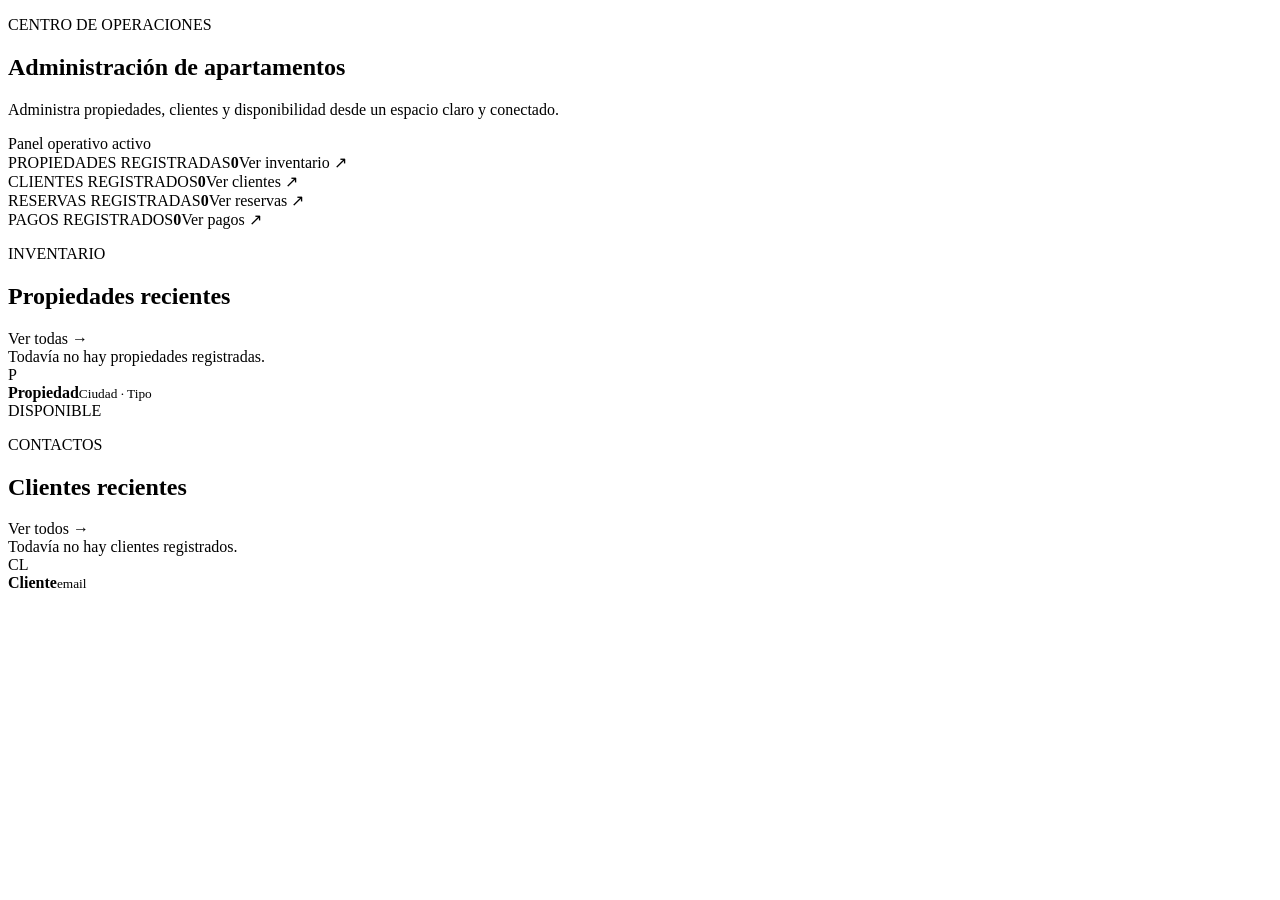
<file: src/main/resources/templates/index.html>
<!DOCTYPE html>
<html lang="es" xmlns:th="http://www.thymeleaf.org">
<head th:replace="~{fragments/layout :: head('Resumen')}"></head>
<body class="app-body">
<nav th:replace="~{fragments/layout :: navbar}"></nav>
<div th:replace="~{fragments/layout :: alerts}"></div>
<main class="app-shell py-5">
    <section class="hero-band mb-5">
        <div>
            <p class="eyebrow">CENTRO DE OPERACIONES</p>
            <h1>Administración de apartamentos</h1>
            <p class="hero-copy">Administra propiedades, clientes y disponibilidad desde un espacio claro y conectado.</p>
        </div>
        <div class="hero-note"><span class="status-dot"></span><span>Panel operativo activo</span></div>
    </section>
    <section class="row g-3 mb-5">
        <div class="col-md-3">
            <div class="metric-panel metric-coral"><span class="metric-label">PROPIEDADES REGISTRADAS</span><strong th:text="${propiedadesTotal}">0</strong><a th:href="@{/propiedades}">Ver inventario <span>↗</span></a></div>
        </div>
        <div class="col-md-3">
            <div class="metric-panel metric-ink"><span class="metric-label">CLIENTES REGISTRADOS</span><strong th:text="${clientesTotal}">0</strong><a th:href="@{/clientes}">Ver clientes <span>↗</span></a></div>
        </div>
        <div class="col-md-3">
            <div class="metric-panel metric-mint"><span class="metric-label">RESERVAS REGISTRADAS</span><strong th:text="${reservasTotal}">0</strong><a th:href="@{/reservas}">Ver reservas <span>↗</span></a></div>
        </div>
        <div class="col-md-3">
            <div class="metric-panel metric-payment"><span class="metric-label">PAGOS REGISTRADOS</span><strong th:text="${pagosTotal}">0</strong><a th:href="@{/pagos}">Ver pagos <span>↗</span></a></div>
        </div>
    </section>
    <section class="row g-5">
        <div class="col-lg-7"><div class="panel p-4 h-100">
            <div class="section-heading"><div><p class="eyebrow">INVENTARIO</p><h2>Propiedades recientes</h2></div><a class="text-link" th:href="@{/propiedades}">Ver todas →</a></div>
            <div th:if="${#lists.isEmpty(propiedadesRecientes)}" class="empty-state">Todavía no hay propiedades registradas.</div>
            <div th:each="propiedad : ${propiedadesRecientes}" class="list-row">
                <div class="property-avatar" th:text="${#strings.substring(propiedad.titulo, 0, 1).toUpperCase()}">P</div>
                <div class="flex-grow-1"><strong th:text="${propiedad.titulo}">Propiedad</strong><small th:text="${propiedad.ciudad + ' · ' + propiedad.tipo}">Ciudad · Tipo</small></div>
                <span class="badge-status" th:text="${propiedad.estado}">DISPONIBLE</span>
            </div>
        </div></div>
        <div class="col-lg-5"><div class="panel p-4 h-100">
            <div class="section-heading"><div><p class="eyebrow">CONTACTOS</p><h2>Clientes recientes</h2></div><a class="text-link" th:href="@{/clientes}">Ver todos →</a></div>
            <div th:if="${#lists.isEmpty(clientesRecientes)}" class="empty-state">Todavía no hay clientes registrados.</div>
            <div th:each="cliente : ${clientesRecientes}" class="list-row">
                <div class="initials" th:text="${#strings.substring(cliente.nombres, 0, 1) + #strings.substring(cliente.apellidos, 0, 1)}">CL</div>
                <div class="flex-grow-1"><strong th:text="${cliente.nombres + ' ' + cliente.apellidos}">Cliente</strong><small th:text="${cliente.email}">email</small></div>
            </div>
        </div></div>
    </section>
</main>
<footer th:replace="~{fragments/layout :: footer}"></footer>
<script th:replace="~{fragments/layout :: scripts}"></script>
</body>
</html>
</file>
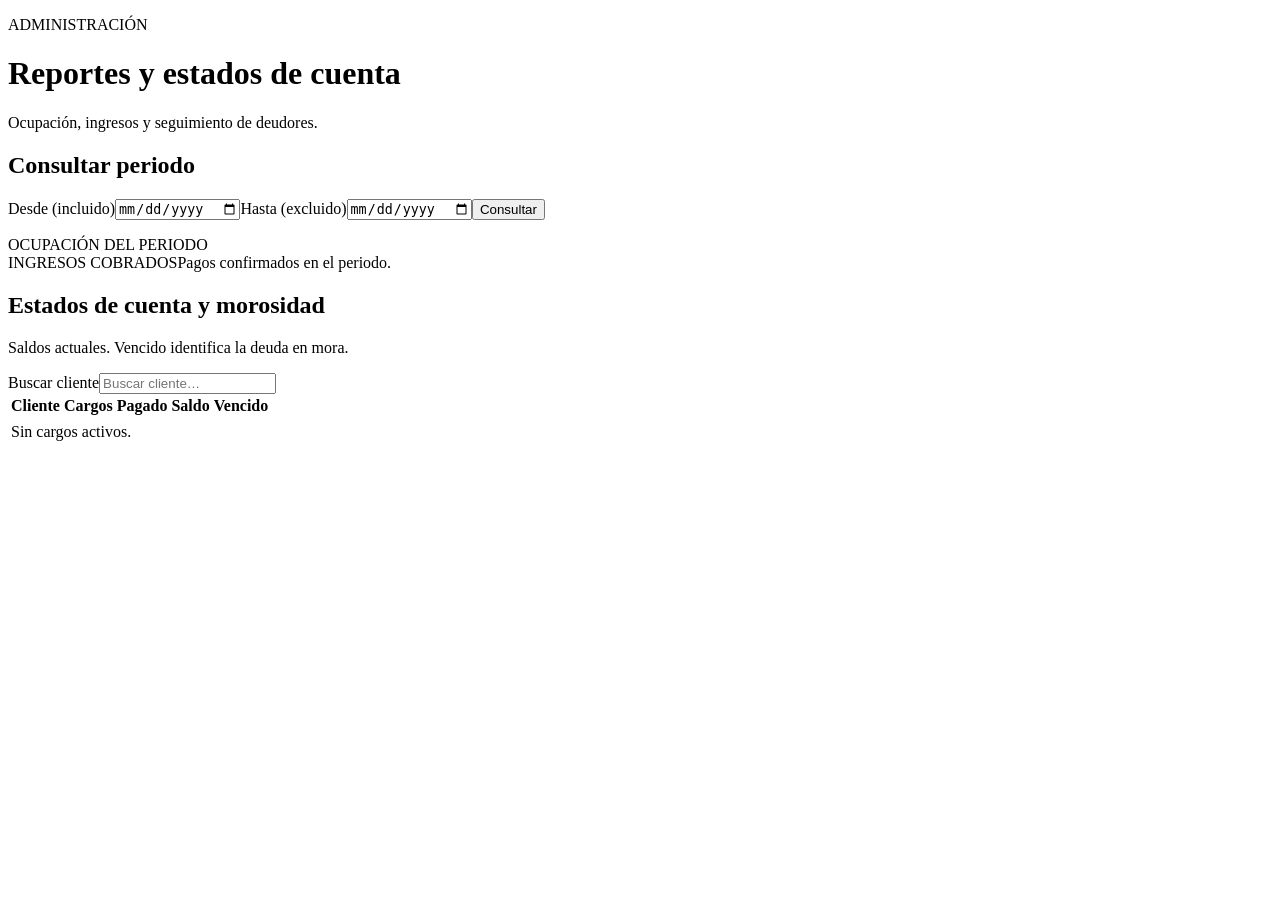
<file: src/main/resources/templates/reportes.html>
<!DOCTYPE html>
<html lang="es" xmlns:th="http://www.thymeleaf.org">
<head th:replace="~{fragments/layout :: head('Reportes')}"></head>
<body class="app-body"><nav th:replace="~{fragments/layout :: navbar}"></nav>
<main class="app-shell py-5">
<header class="page-header"><div><p class="eyebrow">ADMINISTRACIÓN</p><h1>Reportes y estados de cuenta</h1><p class="page-lede">Ocupación, ingresos y seguimiento de deudores.</p></div></header>
<div class="panel p-4 mb-4"><h2 class="h5 mb-3">Consultar periodo</h2><form method="get" class="report-filter"><label for="desde">Desde (incluido)<input id="desde" class="form-control mt-2" type="date" name="desde" th:value="${desde}" required></label><label for="hasta">Hasta (excluido)<input id="hasta" class="form-control mt-2" type="date" name="hasta" th:value="${hasta}" required></label><button class="btn btn-accent">Consultar</button></form></div>
<p th:if="${error}" class="alert alert-danger" role="alert" th:text="${error}"></p>
<th:block th:if="${ocupacion != null}">
<div class="row g-4 mb-4"><div class="col-md-6"><div class="metric-panel"><span class="metric-label">OCUPACIÓN DEL PERIODO</span><strong th:text="${ocupacion.porcentaje() + '%'}"></strong><span class="text-muted" th:text="${ocupacion.nochesOcupadas() + ' de ' + ocupacion.nochesTotales() + ' noches'}"></span></div></div><div class="col-md-6"><div class="metric-panel metric-mint"><span class="metric-label">INGRESOS COBRADOS</span><strong th:text="${'$' + ingresos.total()}"></strong><span class="text-muted">Pagos confirmados en el periodo.</span></div></div></div>
<section class="panel p-3 p-md-4" data-catalog><div class="catalog-header"><div><h2 class="h5">Estados de cuenta y morosidad</h2><p class="text-muted small mb-0">Saldos actuales. Vencido identifica la deuda en mora.</p></div><label class="search-box"><span class="visually-hidden">Buscar cliente</span><input type="search" class="form-control form-control-sm" data-search placeholder="Buscar cliente…"></label></div>
<div class="table-responsive"><table class="table table-hover"><thead><tr><th>Cliente</th><th>Cargos</th><th>Pagado</th><th>Saldo</th><th>Vencido</th></tr></thead><tbody>
<tr data-record th:each="c : ${cuentas}"><td th:text="${c.cliente()}"></td><td th:text="${'$' + c.cargos()}"></td><td th:text="${'$' + c.pagado()}"></td><td th:text="${'$' + c.saldo()}"></td><td th:text="${'$' + c.vencido()}" th:classappend="${c.vencido().signum() > 0} ? 'text-danger fw-bold' : ''"></td></tr>
<tr th:if="${#lists.isEmpty(cuentas)}"><td colspan="5" class="empty-table">Sin cargos activos.</td></tr><tr data-no-results hidden><td colspan="5" class="empty-table">No se encontraron clientes.</td></tr>
</tbody></table></div></section></th:block>
</main><footer th:replace="~{fragments/layout :: footer}"></footer><script th:replace="~{fragments/layout :: scripts}"></script></body></html>
</file>
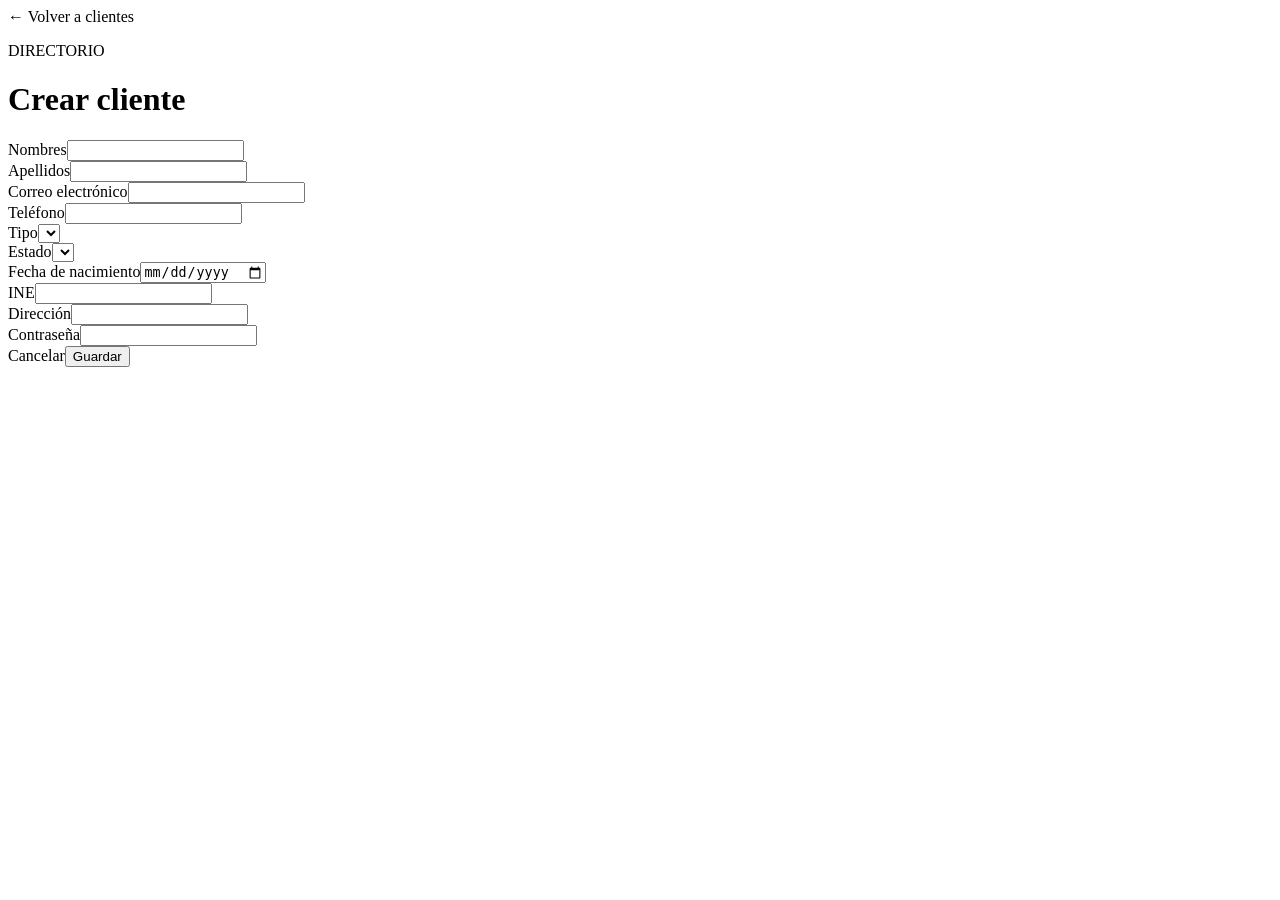
<file: src/main/resources/templates/clientes/formulario.html>
<!DOCTYPE html>
<html lang="es" xmlns:th="http://www.thymeleaf.org">
<head th:replace="~{fragments/layout :: head(${modo} + ' cliente')}"></head>
<body class="app-body"><nav th:replace="~{fragments/layout :: navbar}"></nav><div th:replace="~{fragments/layout :: alerts}"></div>
<main class="app-shell py-5 form-page"><a class="back-link" th:href="@{/clientes}">← Volver a clientes</a><div class="page-header compact"><div><p class="eyebrow">DIRECTORIO</p><h1 th:text="${modo + ' cliente'}">Crear cliente</h1></div></div>
<form th:fragment="registro" class="form-surface" th:object="${cliente}" th:action="${modo == 'Crear'} ? @{/clientes} : @{/clientes/{id}(id=${cliente.id})}" method="post"><div class="row g-4"><div class="col-md-6"><label class="form-label" for="nombres">Nombres</label><input class="form-control" th:field="*{nombres}" required><div class="field-error" th:errors="*{nombres}"></div></div><div class="col-md-6"><label class="form-label" for="apellidos">Apellidos</label><input class="form-control" th:field="*{apellidos}" required><div class="field-error" th:errors="*{apellidos}"></div></div><div class="col-md-6"><label class="form-label" for="email">Correo electrónico</label><input class="form-control" type="email" th:field="*{email}" required><div class="field-error" th:errors="*{email}"></div></div><div class="col-md-6"><label class="form-label" for="telefono">Teléfono</label><input class="form-control" th:field="*{telefono}"></div><div class="col-md-6"><label class="form-label" for="tipo">Tipo</label><select class="form-select" th:field="*{tipo}"><option th:each="tipo : ${T(com.api.apartamentos.models.ClienteModel.TipoCliente).values()}" th:value="${tipo}" th:text="${tipo}"></option></select></div><div class="col-md-6"><label class="form-label" for="estatus">Estado</label><select class="form-select" th:field="*{estatus}"><option th:each="estado : ${T(com.api.apartamentos.models.ClienteModel.ClienteStatus).values()}" th:value="${estado}" th:text="${estado}"></option></select></div><div class="col-md-6"><label class="form-label" for="fechaNacimiento">Fecha de nacimiento</label><input class="form-control" type="date" th:field="*{fechaNacimiento}"></div><div class="col-md-6"><label class="form-label" for="ine">INE</label><input class="form-control" th:field="*{ine}"></div><div class="col-12"><label class="form-label" for="direccion">Dirección</label><input class="form-control" th:field="*{direccion}"></div><div class="col-md-6"><label class="form-label" for="password" th:text="${modo == 'Crear' ? 'Contraseña' : 'Nueva contraseña (opcional)'}">Contraseña</label><input id="password" class="form-control" type="password" name="password" autocomplete="new-password" th:required="${modo == 'Crear'}"><div class="field-error" th:errors="*{password}"></div></div></div><div class="form-actions"><a class="btn btn-light" th:href="@{/clientes}">Cancelar</a><button class="btn btn-accent" type="submit" th:text="${modo + ' cliente'}">Guardar</button></div></form></main><footer th:replace="~{fragments/layout :: footer}"></footer><script th:replace="~{fragments/layout :: scripts}"></script></body></html>
</file>
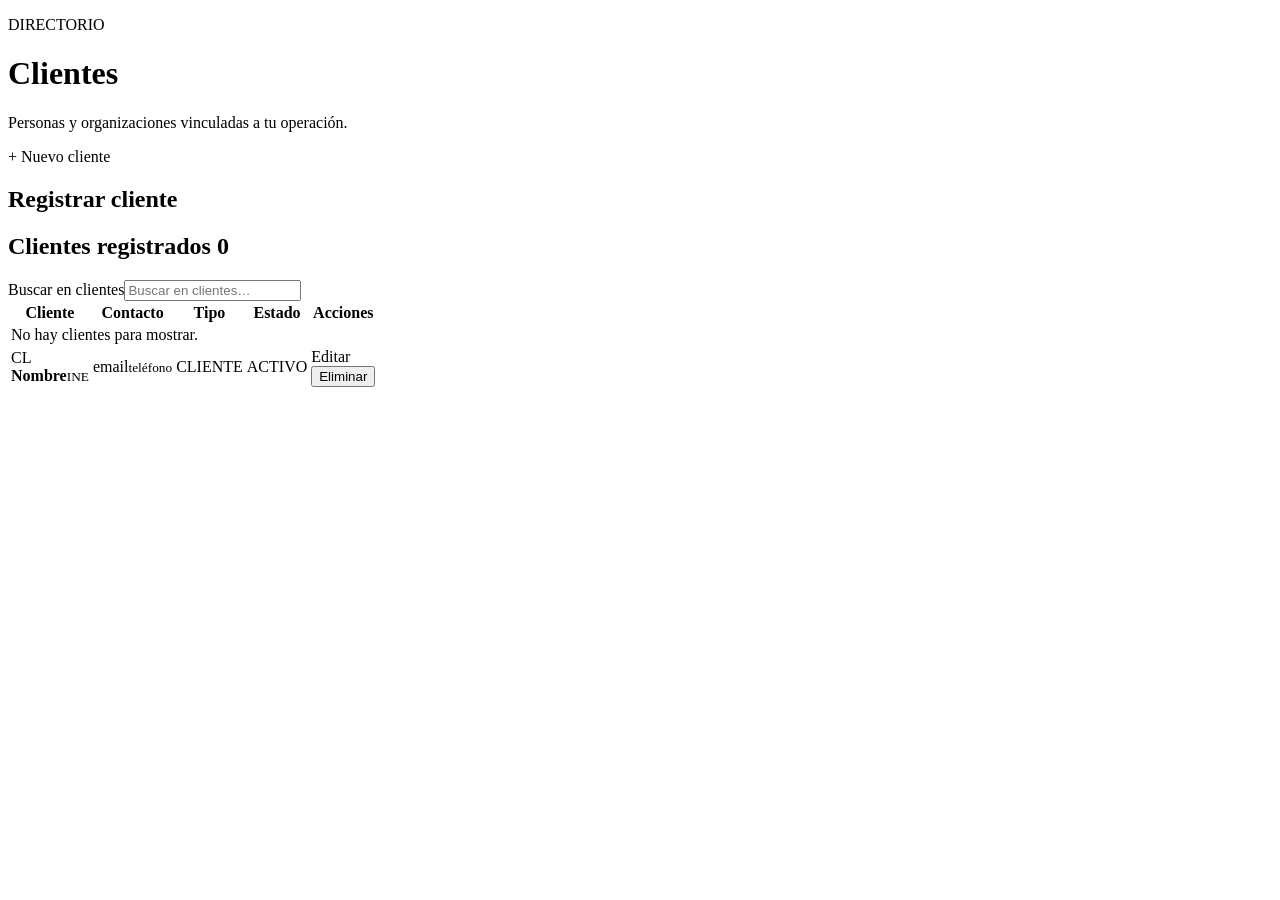
<file: src/main/resources/templates/clientes/lista.html>
<!DOCTYPE html>
<html lang="es" xmlns:th="http://www.thymeleaf.org">
<head th:replace="~{fragments/layout :: head('Clientes')}"></head>
<body class="app-body">
<nav th:replace="~{fragments/layout :: navbar}"></nav>
<div th:replace="~{fragments/layout :: alerts}"></div>
<main class="app-shell py-5">
    <div class="page-header"><div><p class="eyebrow">DIRECTORIO</p><h1>Clientes</h1><p class="page-lede">Personas y organizaciones vinculadas a tu operación.</p></div><a class="btn btn-accent" th:href="@{/clientes/nuevo}">+ Nuevo cliente</a></div>
    <div class="row g-4 management-grid">
<section class="col-lg-4"><div class="panel p-4 quick-form" id="registro"><h2 class="h5 mb-3">Registrar cliente</h2><div th:replace="~{clientes/formulario :: registro}"></div></div></section>
<section class="col-lg-8" data-catalog><div class="panel p-3 p-md-4"><div class="catalog-header"><h2 class="h5 mb-0">Clientes registrados <span class="record-count" th:text="${#lists.size(clientes)}">0</span></h2><label class="search-box"><span class="visually-hidden">Buscar en clientes</span><input class="form-control form-control-sm" type="search" data-search placeholder="Buscar en clientes…"></label></div>
<div class="table-wrap">
        <table class="table table-hover align-middle mb-0"><thead><tr><th>Cliente</th><th>Contacto</th><th>Tipo</th><th>Estado</th><th class="text-end">Acciones</th></tr></thead>
        <tbody><tr th:if="${#lists.isEmpty(clientes)}"><td colspan="5" class="empty-table">No hay clientes para mostrar.</td></tr>
        <tr data-record th:each="cliente : ${clientes}"><td><div class="d-flex align-items-center gap-3"><div class="initials" th:text="${#strings.substring(cliente.nombres, 0, 1) + #strings.substring(cliente.apellidos, 0, 1)}">CL</div><div><strong th:text="${cliente.nombres + ' ' + cliente.apellidos}">Nombre</strong><small class="d-block text-muted" th:text="${cliente.ine != null ? 'INE ' + cliente.ine : 'Sin INE'}">INE</small></div></div></td><td><span th:text="${cliente.email}">email</span><small class="d-block text-muted" th:text="${cliente.telefono != null ? cliente.telefono : 'Sin teléfono'}">teléfono</small></td><td th:text="${cliente.tipo}">CLIENTE</td><td><span class="badge-status" th:text="${cliente.estatus}">ACTIVO</span></td><td class="text-end"><a class="action-link" data-edit-dialog th:href="@{/clientes/{id}/editar(id=${cliente.id})}">Editar</a><form class="d-inline" th:action="@{/clientes/{id}/eliminar(id=${cliente.id})}" method="post"><button class="action-link action-danger" type="submit">Eliminar</button></form></td></tr><tr data-no-results hidden><td colspan="5" class="empty-table">No se encontraron resultados para tu búsqueda.</td></tr></tbody></table>
    </div></div></section></div>
</main>
<footer th:replace="~{fragments/layout :: footer}"></footer><script th:replace="~{fragments/layout :: scripts}"></script>
</body>
</html>
</file>
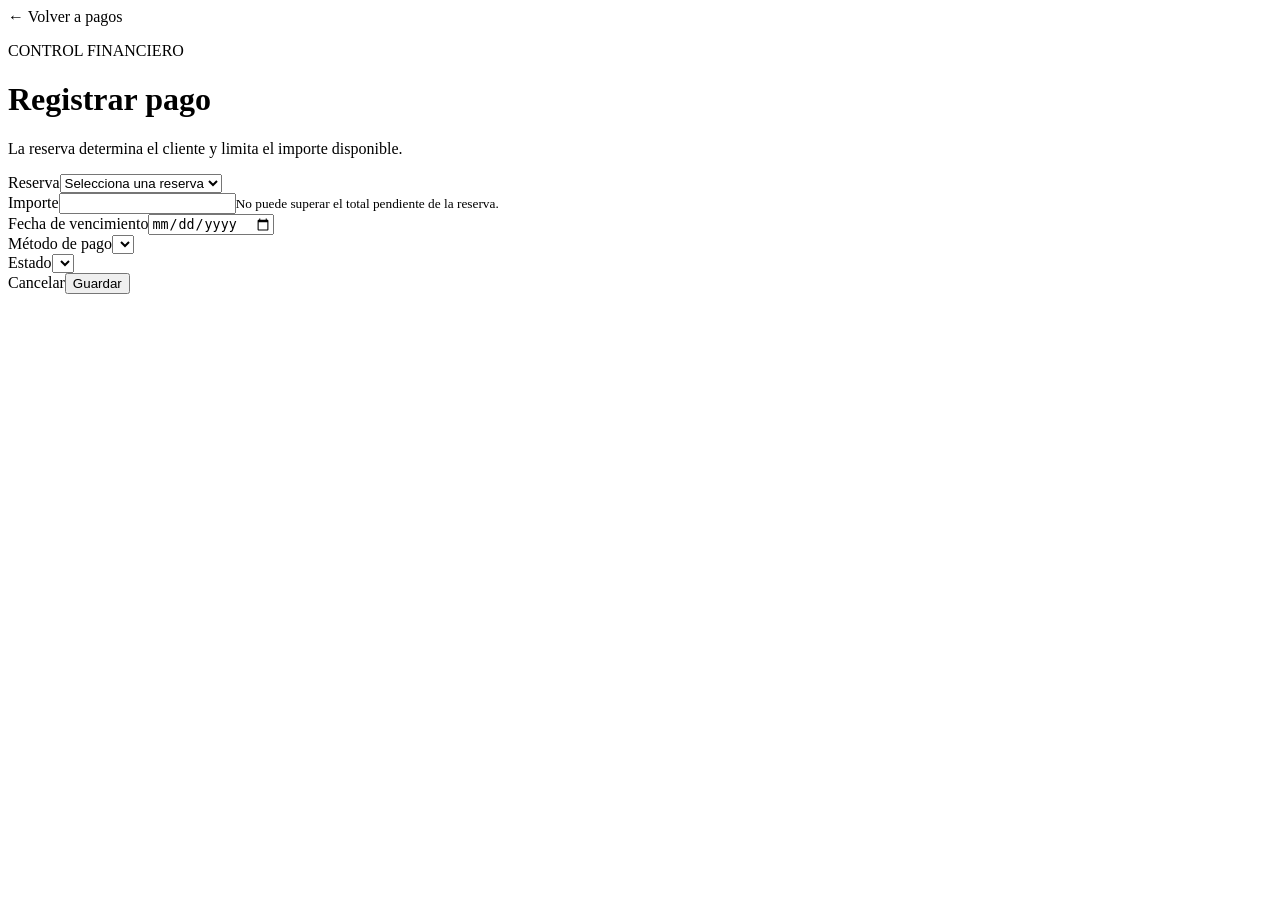
<file: src/main/resources/templates/pagos/formulario.html>
<!DOCTYPE html>
<html lang="es" xmlns:th="http://www.thymeleaf.org">
<head th:replace="~{fragments/layout :: head(${modo} + ' pago')}"></head>
<body class="app-body">
<nav th:replace="~{fragments/layout :: navbar}"></nav>
<div th:replace="~{fragments/layout :: alerts}"></div>
<main class="app-shell py-5 form-page">
    <a class="back-link" th:href="@{/pagos}">← Volver a pagos</a>
    <div class="page-header compact"><div><p class="eyebrow">CONTROL FINANCIERO</p><h1 th:text="${modo + ' pago'}">Registrar pago</h1><p class="page-lede">La reserva determina el cliente y limita el importe disponible.</p></div></div>
    <div th:if="${error}" class="alert alert-danger" th:text="${error}"></div>
    <form th:fragment="registro" class="form-surface" th:object="${pago}" th:action="${modo == 'Crear'} ? @{/pagos} : @{/pagos/{id}(id=${pago.idPago})}" method="post">
        <div class="row g-4">
            <div class="col-12"><label class="form-label" for="reservaId">Reserva</label><select id="reservaId" class="form-select" name="reservaId" required><option value="">Selecciona una reserva</option><option th:each="reserva : ${reservas}" th:value="${reserva.idReservacion}" th:selected="${pago.reserva != null and pago.reserva.idReservacion == reserva.idReservacion}" th:text="${'#' + reserva.idReservacion + ' · ' + reserva.cliente.nombres + ' ' + reserva.cliente.apellidos + ' · $' + reserva.importeTotal}"></option></select></div>
            <div class="col-md-6"><label class="form-label" for="importe">Importe</label><input class="form-control" type="number" min="0.01" step="0.01" th:field="*{importe}" required><small class="form-hint">No puede superar el total pendiente de la reserva.</small></div>
            <div class="col-md-6"><label class="form-label" for="fechaVencimiento">Fecha de vencimiento</label><input class="form-control" type="date" th:field="*{fechaVencimiento}" required></div>
            <div class="col-md-6"><label class="form-label" for="metodo">Método de pago</label><select class="form-select" th:field="*{metodo}" required><option th:each="metodo : ${T(com.api.apartamentos.models.PagosModel.MetodoPago).values()}" th:value="${metodo}" th:text="${metodo}"></option></select></div>
            <div class="col-md-6" th:if="${modo == 'Editar'}"><label class="form-label" for="estado">Estado</label><select class="form-select" th:field="*{estado}"><option th:each="estado : ${T(com.api.apartamentos.models.PagosModel.EstadoPago).values()}" th:value="${estado}" th:text="${estado}"></option></select></div>
        </div>
        <div class="form-actions"><a class="btn btn-light" th:href="@{/pagos}">Cancelar</a><button class="btn btn-accent" type="submit" th:text="${modo + ' pago'}">Guardar</button></div>
    </form>
</main>
<footer th:replace="~{fragments/layout :: footer}"></footer><script th:replace="~{fragments/layout :: scripts}"></script>
</body>
</html>
</file>
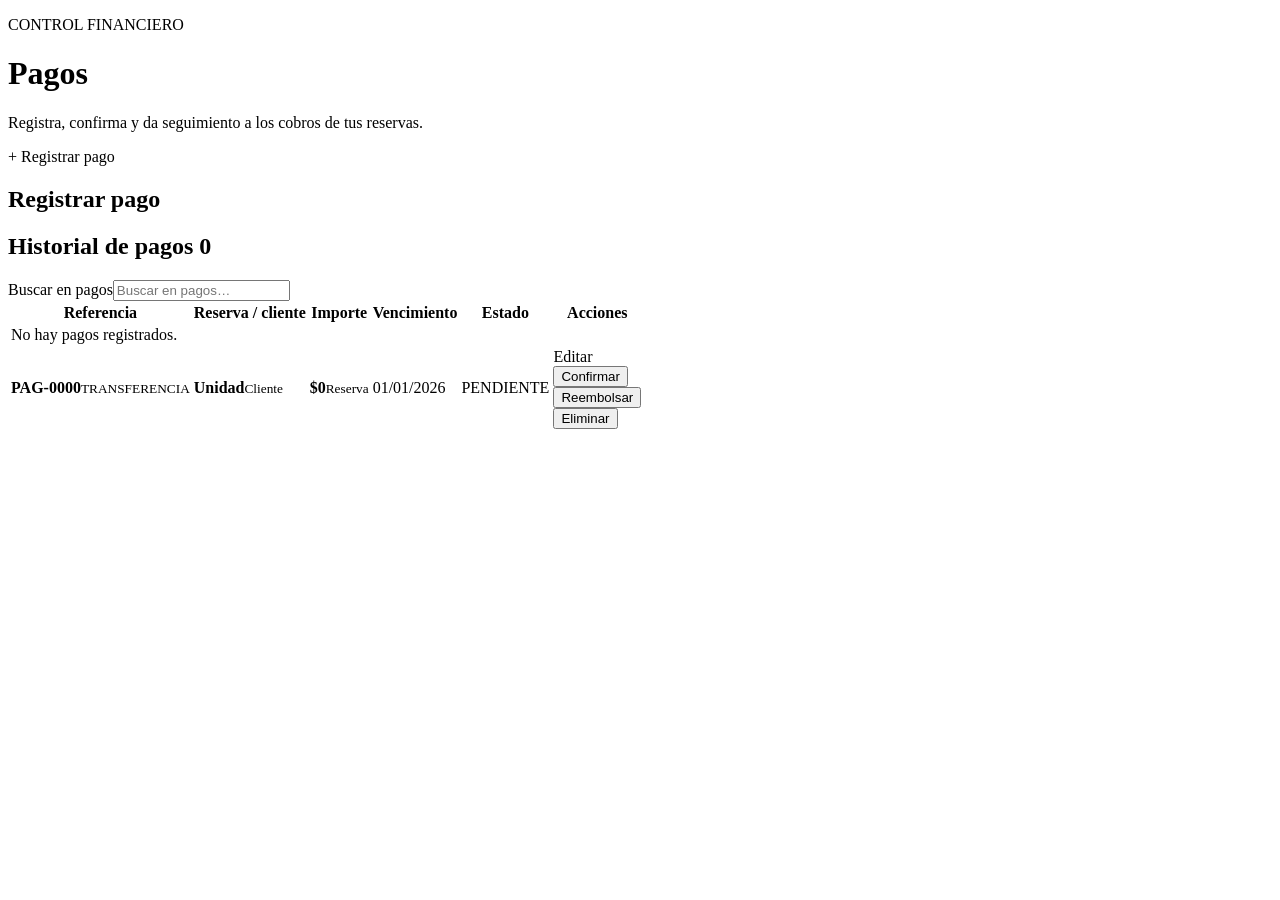
<file: src/main/resources/templates/pagos/lista.html>
<!DOCTYPE html>
<html lang="es" xmlns:th="http://www.thymeleaf.org">
<head th:replace="~{fragments/layout :: head('Pagos')}"></head>
<body class="app-body">
<nav th:replace="~{fragments/layout :: navbar}"></nav>
<div th:replace="~{fragments/layout :: alerts}"></div>
<main class="app-shell py-5">
    <div class="page-header">
        <div><p class="eyebrow">CONTROL FINANCIERO</p><h1>Pagos</h1><p class="page-lede">Registra, confirma y da seguimiento a los cobros de tus reservas.</p></div>
        <a class="btn btn-accent" th:href="@{/pagos/nuevo}">+ Registrar pago</a>
    </div>
    <div class="row g-4 management-grid">
<section class="col-lg-4"><div class="panel p-4 quick-form" id="registro"><h2 class="h5 mb-3">Registrar pago</h2><div th:replace="~{pagos/formulario :: registro}"></div></div></section>
<section class="col-lg-8" data-catalog><div class="panel p-3 p-md-4"><div class="catalog-header"><h2 class="h5 mb-0">Historial de pagos <span class="record-count" th:text="${#lists.size(pagos)}">0</span></h2><label class="search-box"><span class="visually-hidden">Buscar en pagos</span><input class="form-control form-control-sm" type="search" data-search placeholder="Buscar en pagos…"></label></div>
<div class="table-wrap">
        <table class="table table-hover align-middle mb-0">
            <thead><tr><th>Referencia</th><th>Reserva / cliente</th><th>Importe</th><th>Vencimiento</th><th>Estado</th><th class="text-end">Acciones</th></tr></thead>
            <tbody>
                <tr th:if="${#lists.isEmpty(pagos)}"><td colspan="6" class="empty-table">No hay pagos registrados.</td></tr>
                <tr data-record th:each="pago : ${pagos}">
                    <td><strong th:text="${pago.referenciaPago}">PAG-0000</strong><small class="d-block text-muted" th:text="${pago.metodo}">TRANSFERENCIA</small></td>
                    <td><strong th:text="${pago.reserva.unidad.nombre}">Unidad</strong><small class="d-block text-muted" th:text="${pago.cliente.nombres + ' ' + pago.cliente.apellidos}">Cliente</small></td>
                    <td><strong th:text="${'$' + pago.importe}">$0</strong><small class="d-block text-muted" th:text="${'reserva $' + pago.reserva.importeTotal}">Reserva</small></td>
                    <td th:text="${#temporals.format(pago.fechaVencimiento, 'dd/MM/yyyy')}">01/01/2026</td>
                    <td><span class="badge-status" th:classappend="${pago.estado.name() == 'REEMBOLSADO' or pago.estado.name() == 'RECHAZADO' ? ' badge-cancelled' : ''}" th:text="${pago.estado}">PENDIENTE</span></td>
                    <td class="text-end"><a class="action-link" data-edit-dialog th:href="@{/pagos/{id}/editar(id=${pago.idPago})}" th:if="${pago.estado.name() != 'PAGADO' and pago.estado.name() != 'REEMBOLSADO'}">Editar</a><form class="d-inline" th:if="${pago.estado.name() == 'PENDIENTE' or pago.estado.name() == 'EN_PROCESO'}" th:action="@{/pagos/{id}/confirmar(id=${pago.idPago})}" method="post"><button class="action-link" type="submit">Confirmar</button></form><form class="d-inline" th:if="${pago.estado.name() == 'PAGADO'}" th:action="@{/pagos/{id}/reembolsar(id=${pago.idPago})}" method="post"><button class="action-link action-danger" type="submit">Reembolsar</button></form><form class="d-inline" th:if="${pago.estado.name() != 'PAGADO' and pago.estado.name() != 'REEMBOLSADO'}" th:action="@{/pagos/{id}/eliminar(id=${pago.idPago})}" method="post"><button class="action-link action-danger" type="submit">Eliminar</button></form></td>
                </tr>
            <tr data-no-results hidden><td colspan="6" class="empty-table">No se encontraron resultados para tu búsqueda.</td></tr></tbody>
        </table>
    </div></div></section></div>
</main>
<footer th:replace="~{fragments/layout :: footer}"></footer><script th:replace="~{fragments/layout :: scripts}"></script>
</body>
</html>
</file>
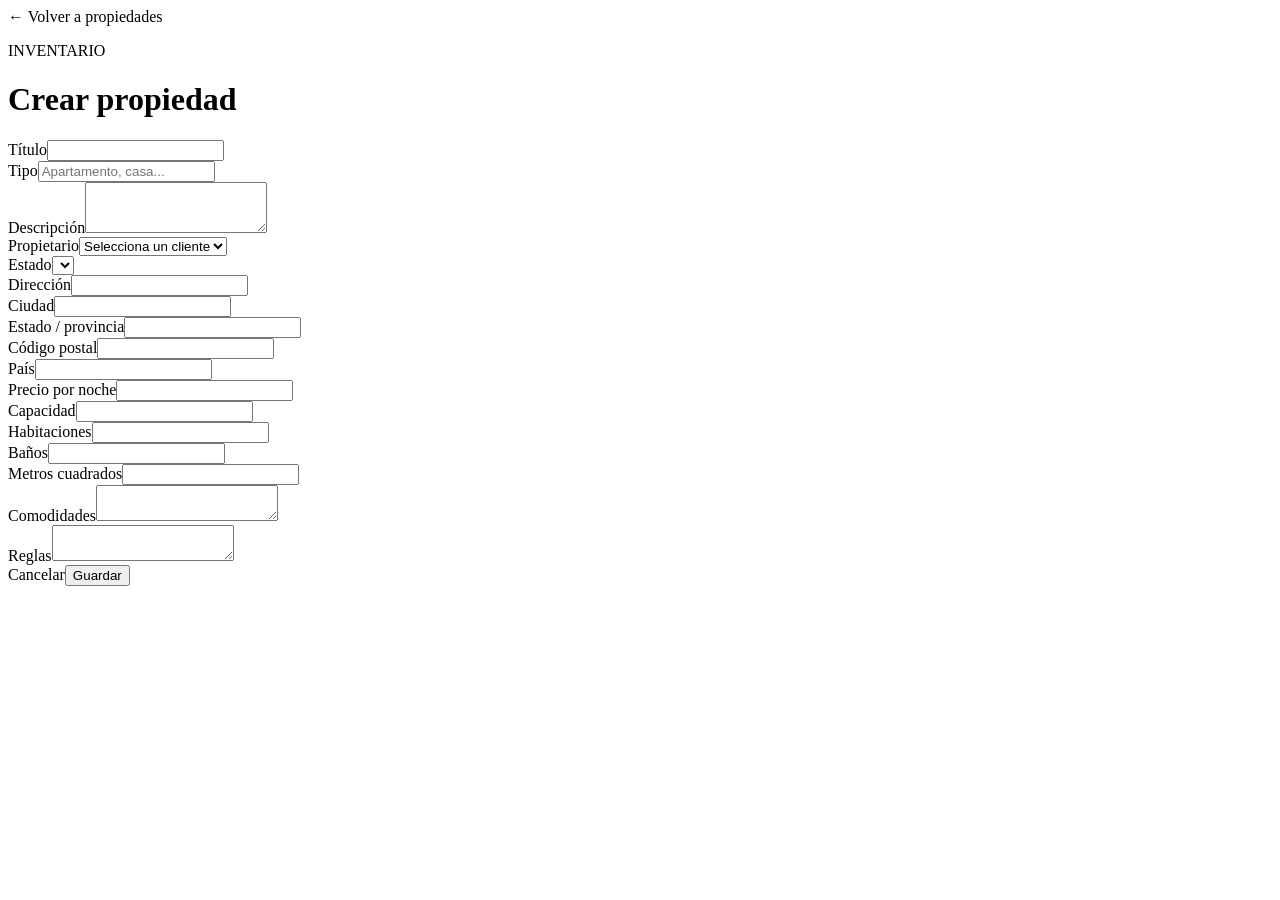
<file: src/main/resources/templates/propiedades/formulario.html>
<!DOCTYPE html>
<html lang="es" xmlns:th="http://www.thymeleaf.org">
<head th:replace="~{fragments/layout :: head(${modo} + ' propiedad')}"></head>
<body class="app-body"><nav th:replace="~{fragments/layout :: navbar}"></nav><div th:replace="~{fragments/layout :: alerts}"></div><main class="app-shell py-5 form-page"><a class="back-link" th:href="@{/propiedades}">← Volver a propiedades</a><div class="page-header compact"><div><p class="eyebrow">INVENTARIO</p><h1 th:text="${modo + ' propiedad'}">Crear propiedad</h1></div></div>
<form th:fragment="registro" class="form-surface" th:object="${propiedad}" th:action="${modo == 'Crear'} ? @{/propiedades} : @{/propiedades/{id}(id=${propiedad.idPropiedad})}" method="post"><div class="row g-4"><div class="col-md-8"><label class="form-label" for="titulo">Título</label><input class="form-control" th:field="*{titulo}" required></div><div class="col-md-4"><label class="form-label" for="tipo">Tipo</label><input class="form-control" th:field="*{tipo}" placeholder="Apartamento, casa..." required></div><div class="col-12"><label class="form-label" for="descripcion">Descripción</label><textarea class="form-control" rows="3" th:field="*{descripcion}" required></textarea></div><div class="col-md-6"><label class="form-label" for="propietarioId">Propietario</label><select id="propietarioId" class="form-select" name="propietarioId" required><option value="">Selecciona un cliente</option><option th:each="cliente : ${clientes}" th:value="${cliente.id}" th:selected="${propiedad.propietario != null and propiedad.propietario.id == cliente.id}" th:text="${cliente.nombres + ' ' + cliente.apellidos}"></option></select></div><div class="col-md-6"><label class="form-label" for="estado">Estado</label><select class="form-select" th:field="*{estado}"><option th:each="estado : ${T(com.api.apartamentos.models.PropiedadModel.EstadoPropiedad).values()}" th:value="${estado}" th:text="${estado}"></option></select></div><div class="col-md-6"><label class="form-label" for="direccion">Dirección</label><input class="form-control" th:field="*{direccion}" required></div><div class="col-md-3"><label class="form-label" for="ciudad">Ciudad</label><input class="form-control" th:field="*{ciudad}" required></div><div class="col-md-3"><label class="form-label" for="estadoFederativo">Estado / provincia</label><input class="form-control" th:field="*{estadoFederativo}" required></div><div class="col-md-4"><label class="form-label" for="codigoPostal">Código postal</label><input class="form-control" th:field="*{codigoPostal}" required></div><div class="col-md-4"><label class="form-label" for="pais">País</label><input class="form-control" th:field="*{pais}" required></div><div class="col-md-4"><label class="form-label" for="precioNoche">Precio por noche</label><input class="form-control" type="number" step="0.01" min="0" th:field="*{precioNoche}" required></div><div class="col-md-3"><label class="form-label" for="capacidad">Capacidad</label><input class="form-control" type="number" min="1" th:field="*{capacidad}" required></div><div class="col-md-3"><label class="form-label" for="numHabitaciones">Habitaciones</label><input class="form-control" type="number" min="0" th:field="*{numHabitaciones}" required></div><div class="col-md-3"><label class="form-label" for="numBanos">Baños</label><input class="form-control" type="number" min="0" th:field="*{numBanos}" required></div><div class="col-md-3"><label class="form-label" for="metrosCuadrados">Metros cuadrados</label><input class="form-control" type="number" min="0" th:field="*{metrosCuadrados}" required></div><div class="col-md-6"><label class="form-label" for="comodidades">Comodidades</label><textarea class="form-control" rows="2" th:field="*{comodidades}"></textarea></div><div class="col-md-6"><label class="form-label" for="reglas">Reglas</label><textarea class="form-control" rows="2" th:field="*{reglas}"></textarea></div></div><div class="form-actions"><a class="btn btn-light" th:href="@{/propiedades}">Cancelar</a><button class="btn btn-accent" type="submit" th:text="${modo + ' propiedad'}">Guardar</button></div></form></main><footer th:replace="~{fragments/layout :: footer}"></footer><script th:replace="~{fragments/layout :: scripts}"></script></body></html>
</file>
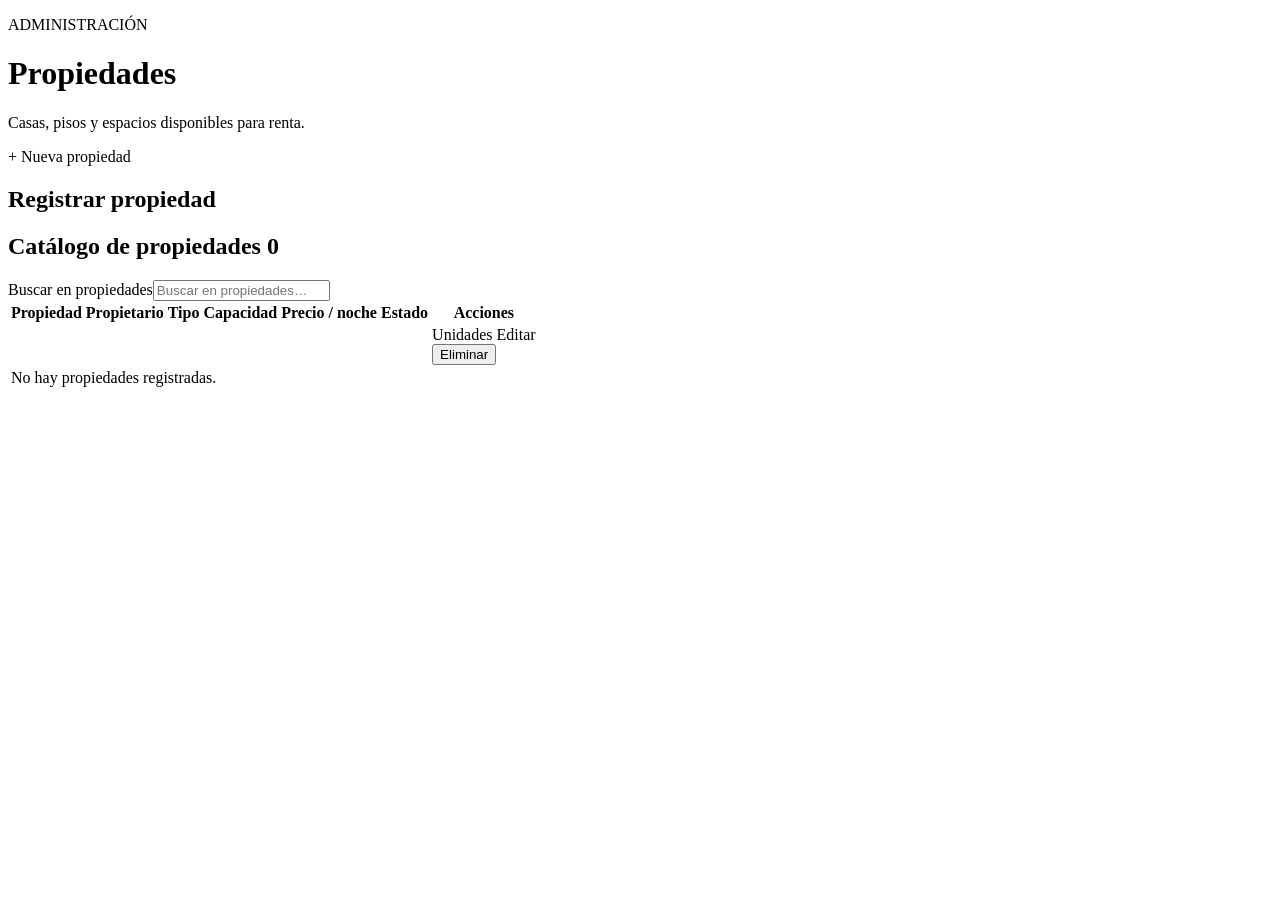
<file: src/main/resources/templates/propiedades/lista.html>
<!DOCTYPE html>
<html lang="es" xmlns:th="http://www.thymeleaf.org">
<head th:replace="~{fragments/layout :: head('Propiedades')}"></head>
<body class="app-body"><nav th:replace="~{fragments/layout :: navbar}"></nav><div th:replace="~{fragments/layout :: alerts}"></div>
<main class="app-shell py-5">
<div class="page-header"><div><p class="eyebrow">ADMINISTRACIÓN</p><h1>Propiedades</h1><p class="page-lede">Casas, pisos y espacios disponibles para renta.</p></div><a class="btn btn-accent" th:href="@{/propiedades/nueva}">+ Nueva propiedad</a></div>
<div class="row g-4 management-grid">
<section class="col-lg-4"><div class="panel p-4 quick-form" id="registro"><h2 class="h5 mb-3">Registrar propiedad</h2><div th:replace="~{propiedades/formulario :: registro}"></div></div></section>
<section class="col-lg-8" data-catalog><div class="panel p-3 p-md-4"><div class="catalog-header"><h2 class="h5 mb-0">Catálogo de propiedades <span class="record-count" th:text="${#lists.size(propiedades)}">0</span></h2><label class="search-box"><span class="visually-hidden">Buscar en propiedades</span><input class="form-control form-control-sm" type="search" data-search placeholder="Buscar en propiedades…"></label></div>
<div class="table-wrap"><table class="table table-hover align-middle mb-0"><thead><tr><th>Propiedad</th><th>Propietario</th><th>Tipo</th><th>Capacidad</th><th>Precio / noche</th><th>Estado</th><th>Acciones</th></tr></thead><tbody>
<tr data-record th:each="item : ${propiedades}"><td><strong th:text="${item.titulo}"></strong><small class="d-block text-muted" th:text="${item.ciudad + ', ' + item.pais}"></small></td><td th:text="${item.propietario.nombres + ' ' + item.propietario.apellidos}"></td><td th:text="${item.tipo}"></td><td th:text="${item.capacidad}"></td><td th:text="${'$' + item.precioNoche}"></td><td><span class="badge-status" th:text="${item.estado}"></span></td><td class="text-end"><a class="action-link" th:href="@{/propiedades/{id}/unidades(id=${item.idPropiedad})}">Unidades</a> <a class="action-link" data-edit-dialog th:href="@{/propiedades/{id}/editar(id=${item.idPropiedad})}">Editar</a> <form class="d-inline" th:action="@{/propiedades/{id}/eliminar(id=${item.idPropiedad})}" method="post"><button class="action-link action-danger" type="submit">Eliminar</button></form></td></tr>
<tr th:if="${#lists.isEmpty(propiedades)}"><td colspan="7" class="empty-table">No hay propiedades registradas.</td></tr>
<tr data-no-results hidden><td colspan="7" class="empty-table">No se encontraron resultados para tu búsqueda.</td></tr></tbody></table></div></div></section></div>
</main><footer th:replace="~{fragments/layout :: footer}"></footer><script th:replace="~{fragments/layout :: scripts}"></script></body></html>
</file>
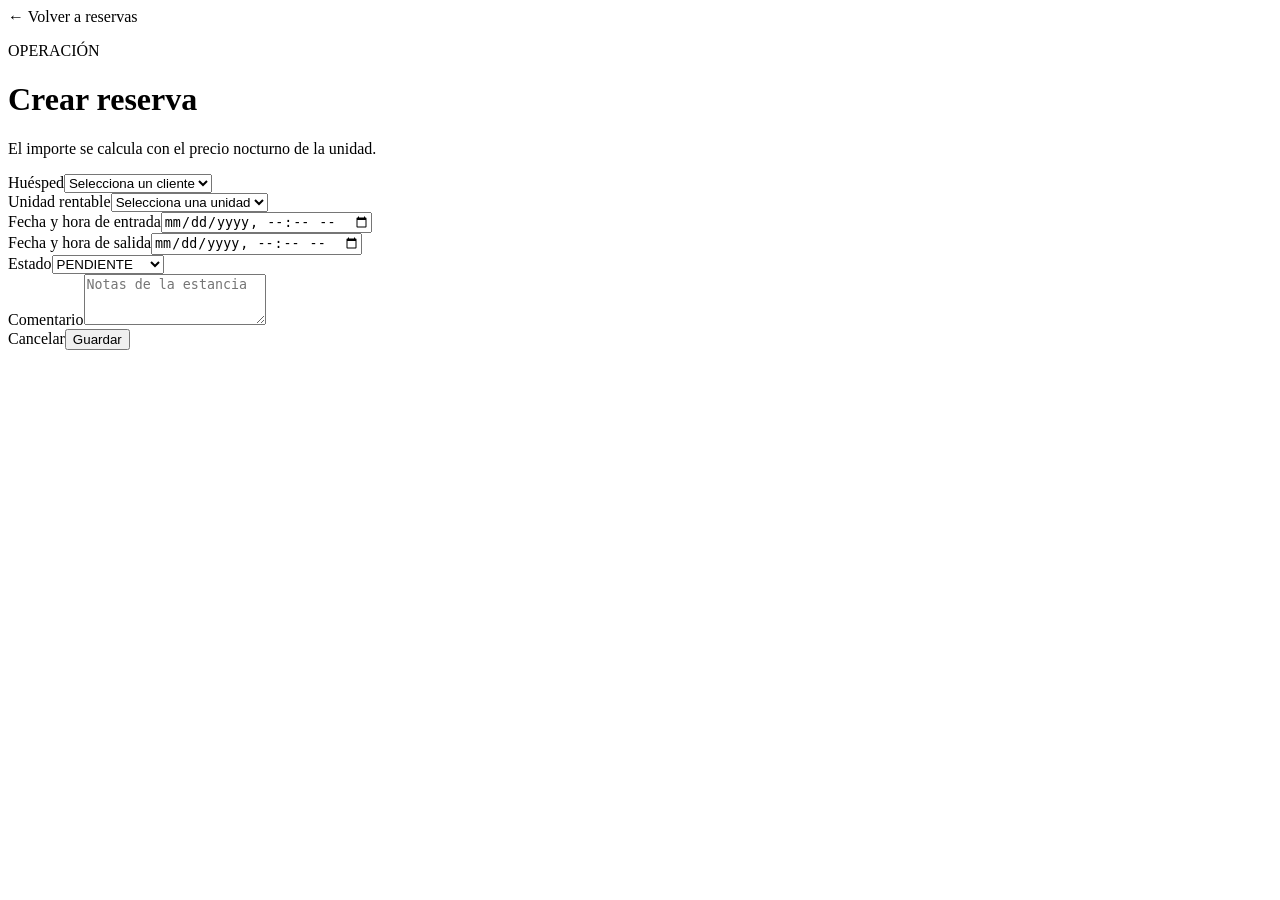
<file: src/main/resources/templates/reservas/formulario.html>
<!DOCTYPE html>
<html lang="es" xmlns:th="http://www.thymeleaf.org">
<head th:replace="~{fragments/layout :: head(${modo} + ' reserva')}"></head>
<body class="app-body">
<nav th:replace="~{fragments/layout :: navbar}"></nav>
<div th:replace="~{fragments/layout :: alerts}"></div>
<main class="app-shell py-5 form-page">
    <a class="back-link" th:href="@{/reservas}">← Volver a reservas</a>
    <div class="page-header compact"><div><p class="eyebrow">OPERACIÓN</p><h1 th:text="${modo + ' reserva'}">Crear reserva</h1><p class="page-lede">El importe se calcula con el precio nocturno de la unidad.</p></div></div>
    <div th:if="${error}" class="alert alert-danger" th:text="${error}"></div>
    <form th:fragment="registro" class="form-surface" th:object="${reserva}" th:action="${modo == 'Crear'} ? @{/reservas} : @{/reservas/{id}(id=${reserva.idReservacion})}" method="post">
        <div class="row g-4">
            <div class="col-md-6"><label class="form-label" for="clienteId">Huésped</label><select id="clienteId" class="form-select" name="clienteId" required><option value="">Selecciona un cliente</option><option th:each="cliente : ${clientes}" th:value="${cliente.id}" th:selected="${reserva.cliente != null and reserva.cliente.id == cliente.id}" th:text="${cliente.nombres + ' ' + cliente.apellidos + ' · ' + cliente.email}"></option></select></div>
            <div class="col-md-6"><label class="form-label" for="unidadId">Unidad rentable</label><select id="unidadId" class="form-select" name="unidadId" required><option value="">Selecciona una unidad</option><option th:each="unidad : ${unidades}" th:value="${unidad.idUnidad}" th:selected="${reserva.unidad != null and reserva.unidad.idUnidad == unidad.idUnidad}" th:text="${unidad.nombre + ' · ' + unidad.propiedad.titulo + ' · $' + unidad.precioNoche + '/noche'}"></option></select></div>
            <div class="col-md-6"><label class="form-label" for="fechaEntrada">Fecha y hora de entrada</label><input class="form-control" type="datetime-local" th:field="*{fechaEntrada}" required></div>
            <div class="col-md-6"><label class="form-label" for="fechaSalida">Fecha y hora de salida</label><input class="form-control" type="datetime-local" th:field="*{fechaSalida}" required></div>
            <div class="col-md-6"><label class="form-label" for="estado">Estado</label><select class="form-select" th:field="*{estado}"><option value="PENDIENTE">PENDIENTE</option><option value="CONFIRMADA">CONFIRMADA</option><option value="CHECKIN">CHECK-IN</option><option value="CHECKOUT">CHECK-OUT</option><option value="CANCELADA">CANCELADA</option></select></div>
            <div class="col-12"><label class="form-label" for="comentario">Comentario</label><textarea class="form-control" rows="3" th:field="*{comentario}" placeholder="Notas de la estancia"></textarea></div>
        </div>
        <div class="form-actions"><a class="btn btn-light" th:href="@{/reservas}">Cancelar</a><button class="btn btn-accent" type="submit" th:text="${modo + ' reserva'}">Guardar</button></div>
    </form>
</main>
<footer th:replace="~{fragments/layout :: footer}"></footer><script th:replace="~{fragments/layout :: scripts}"></script>
</body>
</html>
</file>
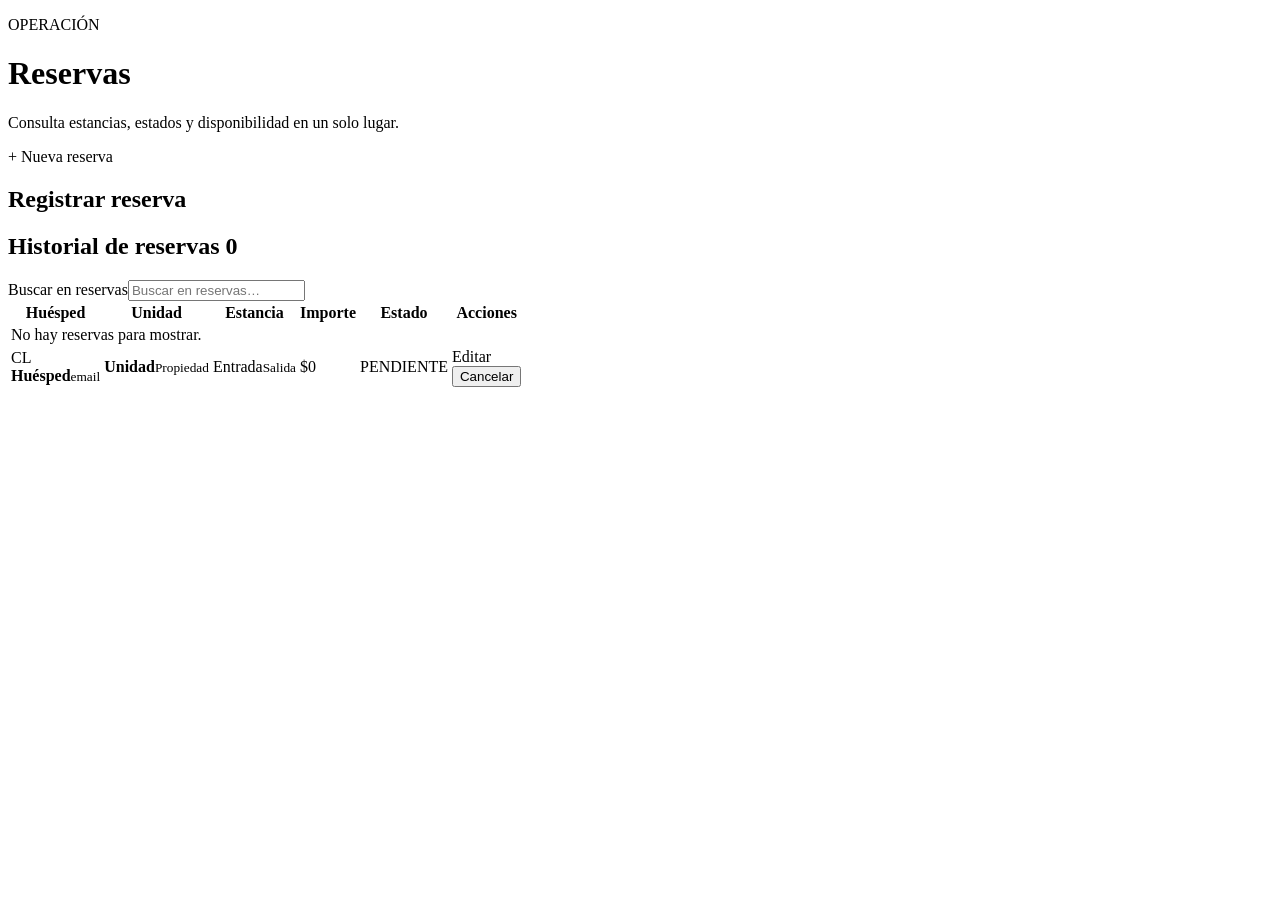
<file: src/main/resources/templates/reservas/lista.html>
<!DOCTYPE html>
<html lang="es" xmlns:th="http://www.thymeleaf.org">
<head th:replace="~{fragments/layout :: head('Reservas')}"></head>
<body class="app-body">
<nav th:replace="~{fragments/layout :: navbar}"></nav>
<div th:replace="~{fragments/layout :: alerts}"></div>
<main class="app-shell py-5">
    <div class="page-header">
        <div><p class="eyebrow">OPERACIÓN</p><h1>Reservas</h1><p class="page-lede">Consulta estancias, estados y disponibilidad en un solo lugar.</p></div>
        <a class="btn btn-accent" th:href="@{/reservas/nueva}">+ Nueva reserva</a>
    </div>
    <div class="row g-4 management-grid">
<section class="col-lg-4"><div class="panel p-4 quick-form" id="registro"><h2 class="h5 mb-3">Registrar reserva</h2><div th:replace="~{reservas/formulario :: registro}"></div></div></section>
<section class="col-lg-8" data-catalog><div class="panel p-3 p-md-4"><div class="catalog-header"><h2 class="h5 mb-0">Historial de reservas <span class="record-count" th:text="${#lists.size(reservas)}">0</span></h2><label class="search-box"><span class="visually-hidden">Buscar en reservas</span><input class="form-control form-control-sm" type="search" data-search placeholder="Buscar en reservas…"></label></div>
<div class="table-wrap">
        <table class="table table-hover align-middle mb-0">
            <thead><tr><th>Huésped</th><th>Unidad</th><th>Estancia</th><th>Importe</th><th>Estado</th><th class="text-end">Acciones</th></tr></thead>
            <tbody>
                <tr th:if="${#lists.isEmpty(reservas)}"><td colspan="6" class="empty-table">No hay reservas para mostrar.</td></tr>
                <tr data-record th:each="reserva : ${reservas}">
                    <td><div class="d-flex align-items-center gap-3"><div class="initials" th:text="${#strings.substring(reserva.cliente.nombres, 0, 1) + #strings.substring(reserva.cliente.apellidos, 0, 1)}">CL</div><div><strong th:text="${reserva.cliente.nombres + ' ' + reserva.cliente.apellidos}">Huésped</strong><small class="d-block text-muted" th:text="${reserva.cliente.email}">email</small></div></div></td>
                    <td><strong th:text="${reserva.unidad.nombre}">Unidad</strong><small class="d-block text-muted" th:text="${reserva.unidad.propiedad.titulo}">Propiedad</small></td>
                    <td><span th:text="${#temporals.format(reserva.fechaEntrada, 'dd/MM/yyyy HH:mm')}">Entrada</span><small class="d-block text-muted" th:text="${'hasta ' + #temporals.format(reserva.fechaSalida, 'dd/MM/yyyy HH:mm')}">Salida</small></td>
                    <td th:text="${reserva.importeTotal != null ? '$' + reserva.importeTotal : 'Pendiente'}">$0</td>
                    <td><span class="badge-status" th:classappend="${reserva.estado == 'CANCELADA' ? ' badge-cancelled' : ''}" th:text="${reserva.estado}">PENDIENTE</span></td>
                    <td class="text-end"><a class="action-link" data-edit-dialog th:href="@{/reservas/{id}/editar(id=${reserva.idReservacion})}">Editar</a><form class="d-inline" th:action="@{/reservas/{id}/cancelar(id=${reserva.idReservacion})}" method="post"><button class="action-link action-danger" type="submit" th:disabled="${reserva.estado == 'CANCELADA'}">Cancelar</button></form></td>
                </tr>
            <tr data-no-results hidden><td colspan="6" class="empty-table">No se encontraron resultados para tu búsqueda.</td></tr></tbody>
        </table>
    </div></div></section></div>
</main>
<footer th:replace="~{fragments/layout :: footer}"></footer><script th:replace="~{fragments/layout :: scripts}"></script>
</body>
</html>
</file>
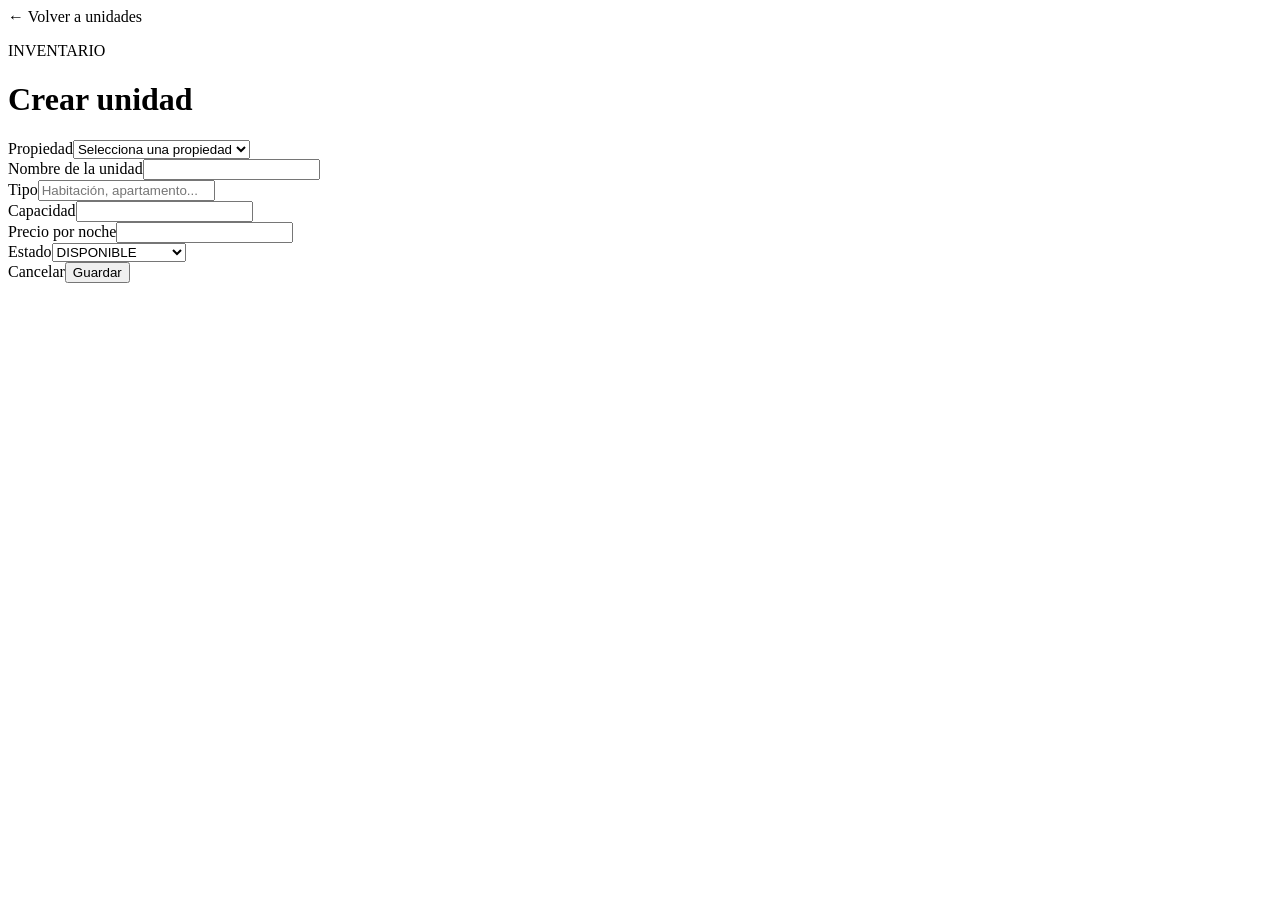
<file: src/main/resources/templates/unidades/formulario.html>
<!DOCTYPE html>
<html lang="es" xmlns:th="http://www.thymeleaf.org">
<head th:replace="~{fragments/layout :: head(${modo} + ' unidad rentable')}"></head>
<body class="app-body"><nav th:replace="~{fragments/layout :: navbar}"></nav><div th:replace="~{fragments/layout :: alerts}"></div>
<main class="app-shell py-5 form-page"><a class="back-link" th:href="@{/unidades}">← Volver a unidades</a><div class="page-header compact"><div><p class="eyebrow">INVENTARIO</p><h1 th:text="${modo + ' unidad rentable'}">Crear unidad</h1></div></div><div th:if="${error}" class="alert alert-danger" th:text="${error}"></div>
<form th:fragment="registro" class="form-surface" th:object="${unidad}" th:action="${modo == 'Crear'} ? @{/unidades} : @{/unidades/{id}(id=${unidad.idUnidad})}" method="post"><div class="row g-4"><div class="col-md-6"><label class="form-label" for="propiedadId">Propiedad</label><select id="propiedadId" class="form-select" name="propiedadId" required><option value="">Selecciona una propiedad</option><option th:each="propiedad : ${propiedades}" th:value="${propiedad.idPropiedad}" th:selected="${unidad.propiedad != null and unidad.propiedad.idPropiedad == propiedad.idPropiedad}" th:text="${propiedad.titulo + ' · ' + propiedad.ciudad}"></option></select></div><div class="col-md-6"><label class="form-label" for="nombre">Nombre de la unidad</label><input class="form-control" th:field="*{nombre}" required><div class="field-error" th:errors="*{nombre}"></div></div><div class="col-md-6"><label class="form-label" for="tipo">Tipo</label><input class="form-control" th:field="*{tipo}" placeholder="Habitación, apartamento..." required><div class="field-error" th:errors="*{tipo}"></div></div><div class="col-md-3"><label class="form-label" for="capacidad">Capacidad</label><input class="form-control" type="number" min="1" th:field="*{capacidad}" required><div class="field-error" th:errors="*{capacidad}"></div></div><div class="col-md-3"><label class="form-label" for="precioNoche">Precio por noche</label><input class="form-control" type="number" min="0.01" step="0.01" th:field="*{precioNoche}" required><div class="field-error" th:errors="*{precioNoche}"></div></div><div class="col-md-6"><label class="form-label" for="estado">Estado</label><select class="form-select" th:field="*{estado}"><option value="DISPONIBLE">DISPONIBLE</option><option value="NO_DISPONIBLE">NO_DISPONIBLE</option><option value="MANTENIMIENTO">MANTENIMIENTO</option></select></div></div><div class="form-actions"><a class="btn btn-light" th:href="@{/unidades}">Cancelar</a><button class="btn btn-accent" type="submit" th:text="${modo + ' unidad'}">Guardar</button></div></form></main><footer th:replace="~{fragments/layout :: footer}"></footer><script th:replace="~{fragments/layout :: scripts}"></script></body></html>
</file>
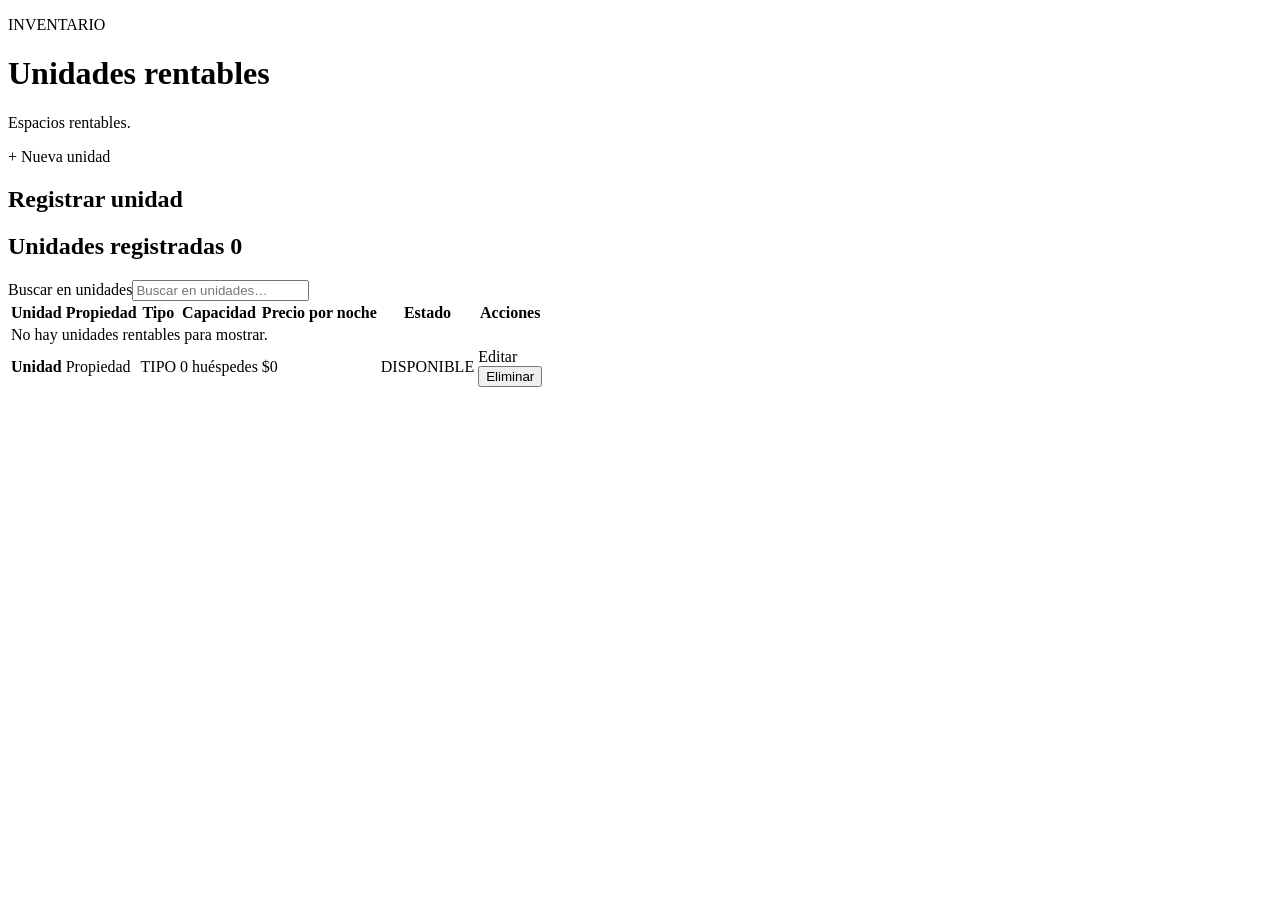
<file: src/main/resources/templates/unidades/lista.html>
<!DOCTYPE html>
<html lang="es" xmlns:th="http://www.thymeleaf.org">
<head th:replace="~{fragments/layout :: head('Unidades rentables')}"></head>
<body class="app-body">
<nav th:replace="~{fragments/layout :: navbar}"></nav>
<div th:replace="~{fragments/layout :: alerts}"></div>
<main class="app-shell py-5">
    <div class="page-header"><div><p class="eyebrow">INVENTARIO</p><h1>Unidades rentables</h1><p class="page-lede" th:text="${propiedadFiltro != null ? 'Unidades de ' + propiedadFiltro.titulo : 'Espacios que pueden reservarse de forma independiente.'}">Espacios rentables.</p></div><a class="btn btn-accent" th:href="@{/unidades/nueva}">+ Nueva unidad</a></div>
    <div class="row g-4 management-grid">
<section class="col-lg-4"><div class="panel p-4 quick-form" id="registro"><h2 class="h5 mb-3">Registrar unidad</h2><div th:replace="~{unidades/formulario :: registro}"></div></div></section>
<section class="col-lg-8" data-catalog><div class="panel p-3 p-md-4"><div class="catalog-header"><h2 class="h5 mb-0">Unidades registradas <span class="record-count" th:text="${#lists.size(unidades)}">0</span></h2><label class="search-box"><span class="visually-hidden">Buscar en unidades</span><input class="form-control form-control-sm" type="search" data-search placeholder="Buscar en unidades…"></label></div>
<div class="table-wrap"><table class="table table-hover align-middle mb-0"><thead><tr><th>Unidad</th><th>Propiedad</th><th>Tipo</th><th>Capacidad</th><th>Precio por noche</th><th>Estado</th><th class="text-end">Acciones</th></tr></thead><tbody>
        <tr th:if="${#lists.isEmpty(unidades)}"><td colspan="7" class="empty-table">No hay unidades rentables para mostrar.</td></tr>
        <tr data-record th:each="unidad : ${unidades}"><td><strong th:text="${unidad.nombre}">Unidad</strong></td><td th:text="${unidad.propiedad.titulo}">Propiedad</td><td th:text="${unidad.tipo}">TIPO</td><td th:text="${unidad.capacidad + ' huéspedes'}">0 huéspedes</td><td th:text="${'$' + unidad.precioNoche}">$0</td><td><span class="badge-status" th:text="${unidad.estado}">DISPONIBLE</span></td><td class="text-end"><a class="action-link" data-edit-dialog th:href="@{/unidades/{id}/editar(id=${unidad.idUnidad})}">Editar</a><form class="d-inline" th:action="@{/unidades/{id}/eliminar(id=${unidad.idUnidad})}" method="post"><button class="action-link action-danger" type="submit">Eliminar</button></form></td></tr>
    <tr data-no-results hidden><td colspan="7" class="empty-table">No se encontraron resultados para tu búsqueda.</td></tr></tbody></table></div></div></section></div>
</main><footer th:replace="~{fragments/layout :: footer}"></footer><script th:replace="~{fragments/layout :: scripts}"></script>
</body></html>
</file>
